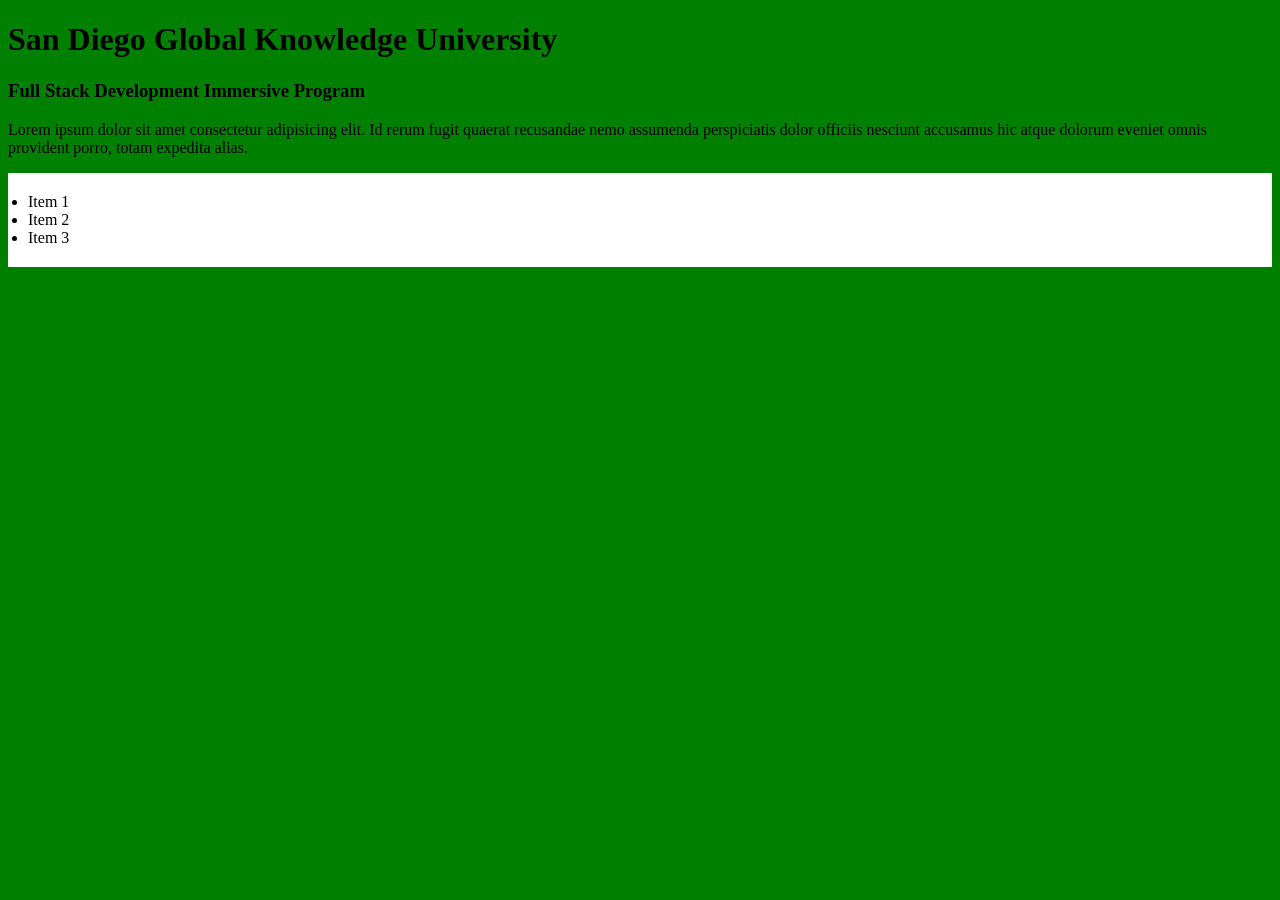
<file: First Project -My Blog/Index.html>
<!DOCTYPE html>
<html lang="en">
<head>
    <meta charset="UTF-8">
    <meta name="viewport" content="width=device-width, initial-scale=1.0">
    <title>My Blog SDGKU</title>
</head>
<link rel="stylesheet" href="mystyle.css">
<body>
    <h1><strong>San Diego Global Knowledge University</strong></h1>
    <h3>Full Stack Development Immersive Program</h3>

    <p>Lorem ipsum dolor sit amet consectetur adipisicing elit. Id rerum fugit quaerat recusandae nemo assumenda perspiciatis dolor officiis nesciunt accusamus hic atque dolorum eveniet omnis provident porro, totam expedita alias.</p>

    <ul>
        <li>Item 1</li>
        <li>Item 2</li>
        <li>Item 3</li>
    </ul>
</body>
</html>
</file>
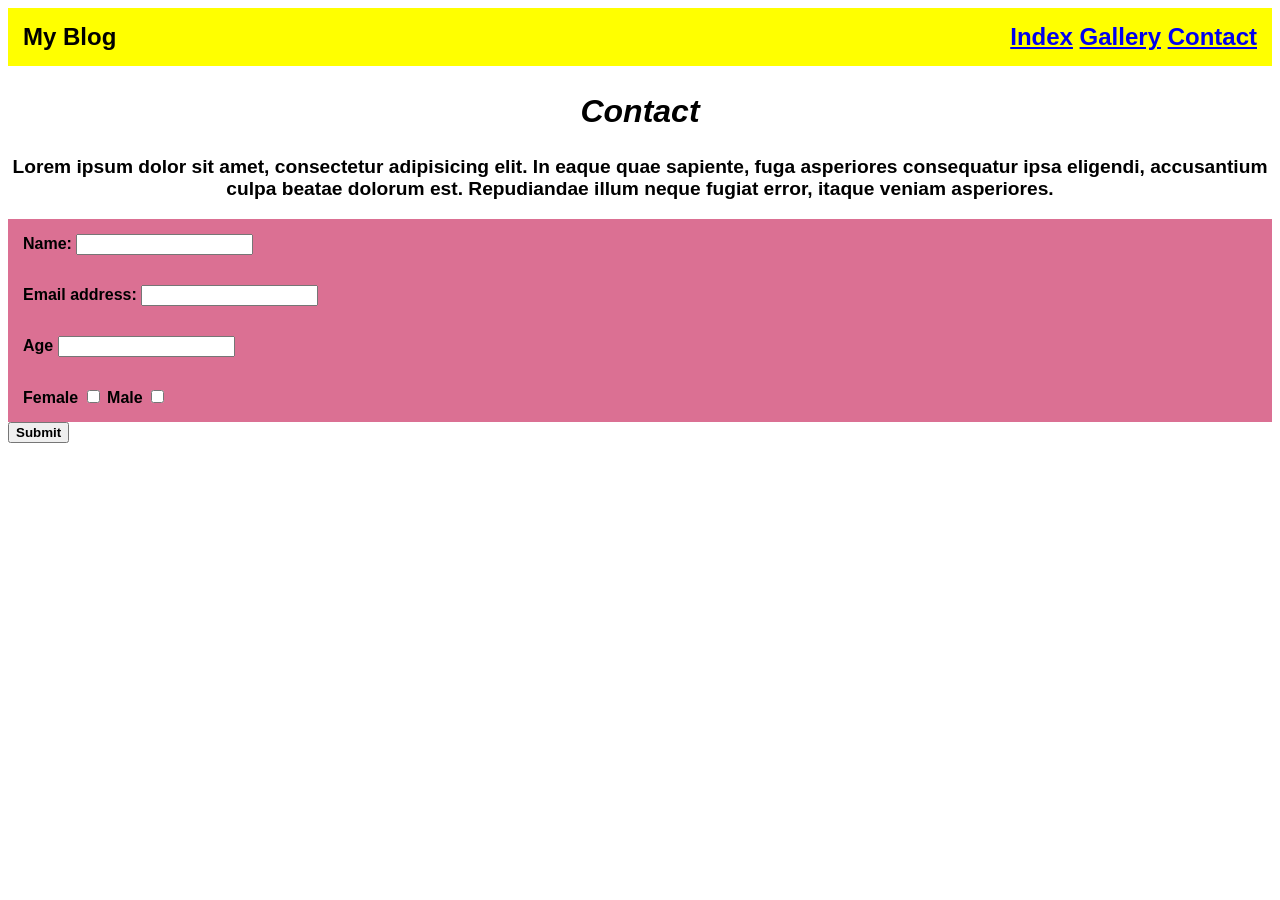
<file: First Project -My Blog/contact.html>
<!DOCTYPE html>
<html lang="en">
<head>
    <meta charset="UTF-8">
    <meta name="viewport" content="width=device-width, initial-scale=1.0">
    <link rel="stylesheet" href="home.css">
    <link rel="stylesheet" href="contact.css">
    <title>Contact</title>
</head>
<body>
     <header class="nav-flex"
        <h1>My Blog</h1>

        <nav>
            <a href="Index.html">Index</a>
            <a href="galley.html">Gallery</a>
            <a href="contact.html"> Contact</a>
            
        </nav>
    </header>

    <main>
    <h2>Contact</h2>
    <p>Lorem ipsum dolor sit amet, consectetur adipisicing elit. In eaque quae sapiente, fuga asperiores consequatur ipsa eligendi, accusantium culpa beatae dolorum est. Repudiandae illum neque fugiat error, itaque veniam asperiores.</p>
    <form>
        <div class="input-container">
            <Label>Name:</Label>
            <input type="text">
        </div>
        <div class= "input-container">
            <label>Email address:</label>
            <input type="number value="10">
            
        </div>

        <div class="input-container">
            <label>Age</label>
            <input type="text">
        </div>

        <div class="input-container">
            <label>Female</label>
            <input type="checkbox" name="Gender"value= "Female">

            <label>Male</label>
            <input type="checkbox"
            name="Gender" value=" Male">
        </div>

        <button>Submit</button>

        <div>
            
        </div>
    </form>
    </main>
</body>
</html>
</file>
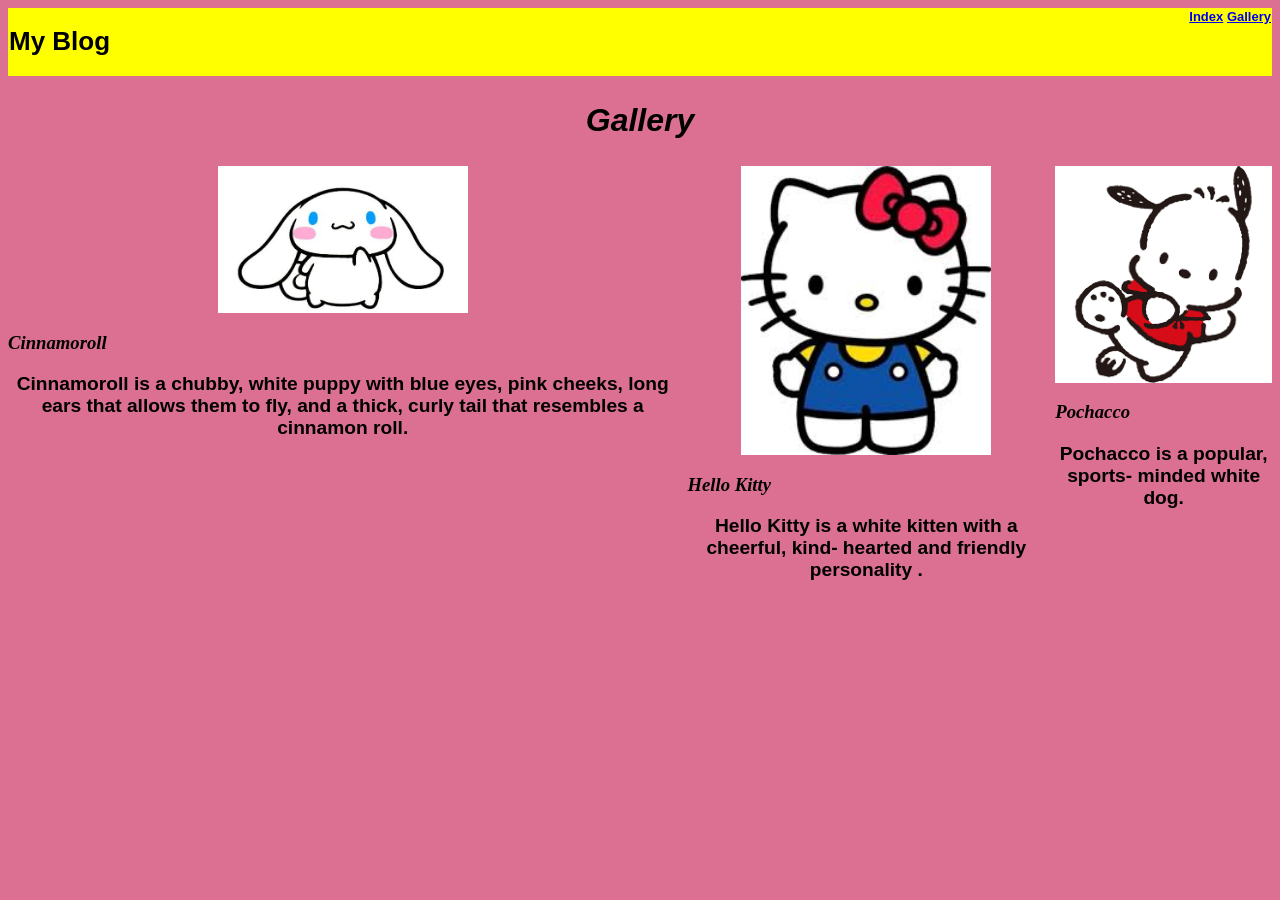
<file: First Project -My Blog/gallery.html>
<!DOCTYPE html>
<html lang="en">
<head>
    <meta charset="UTF-8">
    <meta name="viewport" content="width=device-width, initial-scale=1.0">
    <link rel="stylesheet" href="home.css">
    <title>Document</title>
    <link rel="stylesheet"href="gallery.css">
</head>
<body>
    <header class="nav-flex">
        <h1>My Blog</h1>

        <nav>
            <a href="home.html">Index</a>
            <a href="gallery.html">Gallery</a>
        </nav>
    </header>
    <main>
    <h2>Gallery</h2>

    <section class="container-blog">

        <div>
            <img src="hk7.jpeg"alt="cinnamoroll">
            <h3> Cinnamoroll</h3>
            <p>Cinnamoroll is a chubby, white puppy with blue eyes, pink cheeks, long ears that allows them to fly, and a thick, curly tail that resembles a cinnamon roll.</p>
        </div>

        <div>
            <img src="hk4.jpeg"alt="hellokitty">
            <h3>Hello Kitty</h3>
            <p>Hello Kitty is a white kitten with a cheerful, kind- hearted and friendly personality .</p>
        </div>

        <div>
            <img src="hk6.png"alt="pochacco">
            <h3>Pochacco</h3>
            <p>Pochacco is a popular, sports- minded white dog.</p>
        </div>
    </section>

    </main>
</body>
</html>
</file>
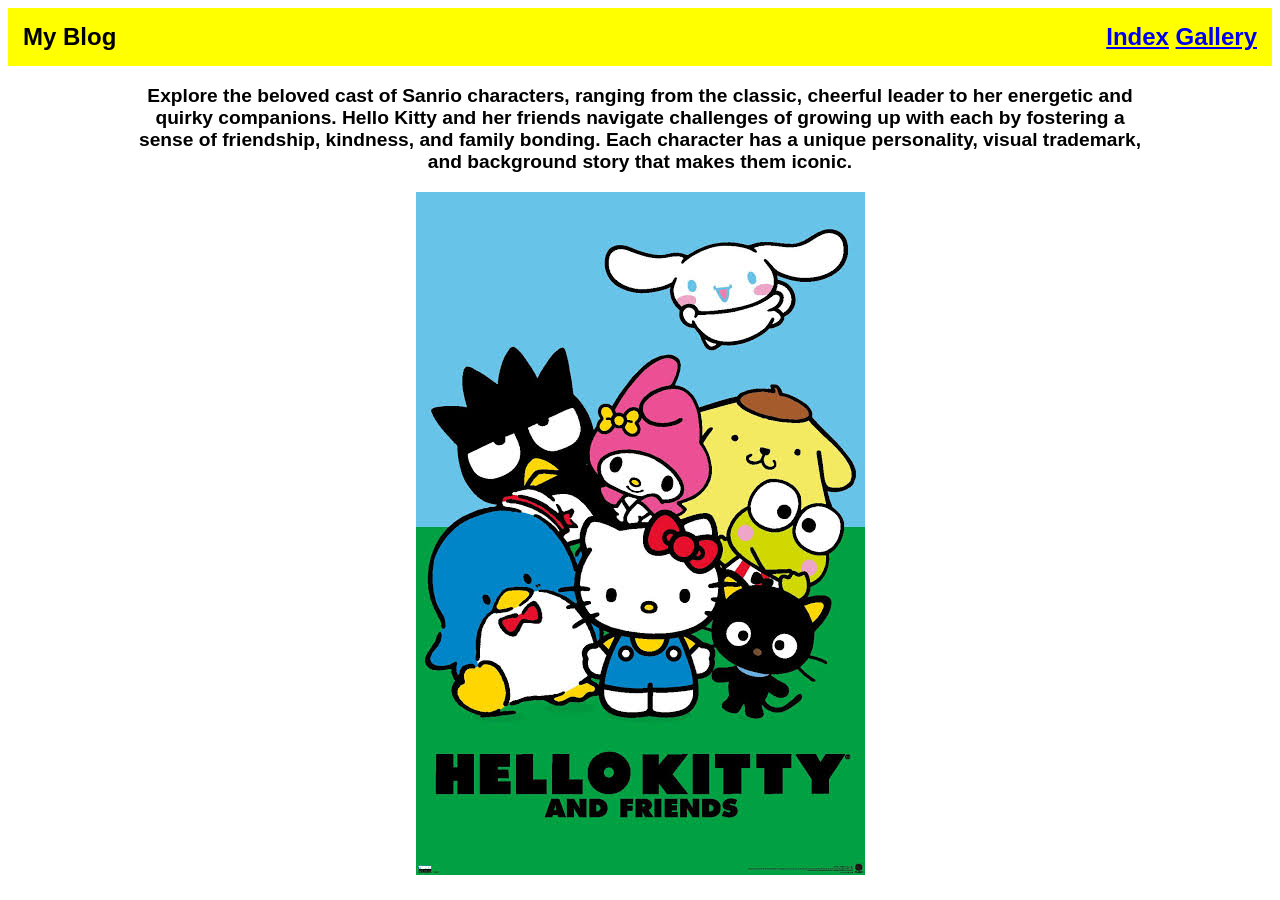
<file: First Project -My Blog/home.html>
<!DOCTYPE html>
<html lang="en">
<head>
    <meta charset="UTF-8">
    <meta name="viewport" content="width=device-width, initial-scale=1.0">
    <title>Sanrio</title>
    <link rel="stylesheet" href="home.css">
</head>
<body>
    <header class="nav-flex"
        <h1>My Blog</h1>

        <nav>
            <a href="Index.html">Index</a>
            <a href="galley.html">Gallery</a>
        </nav>
    </header>
    <main class="container">
        <p class="large-text">Explore the beloved cast of Sanrio characters, ranging from the classic, cheerful leader to her energetic and quirky companions. Hello Kitty and her friends navigate challenges of growing up with each by fostering a sense of friendship, kindness, and family bonding. Each character has a unique personality, visual trademark, and background story that makes them iconic.</p>
            <img src="hk3.jpeg"hkfriends"
            

        
    </main>
</body>
</html>
</file>
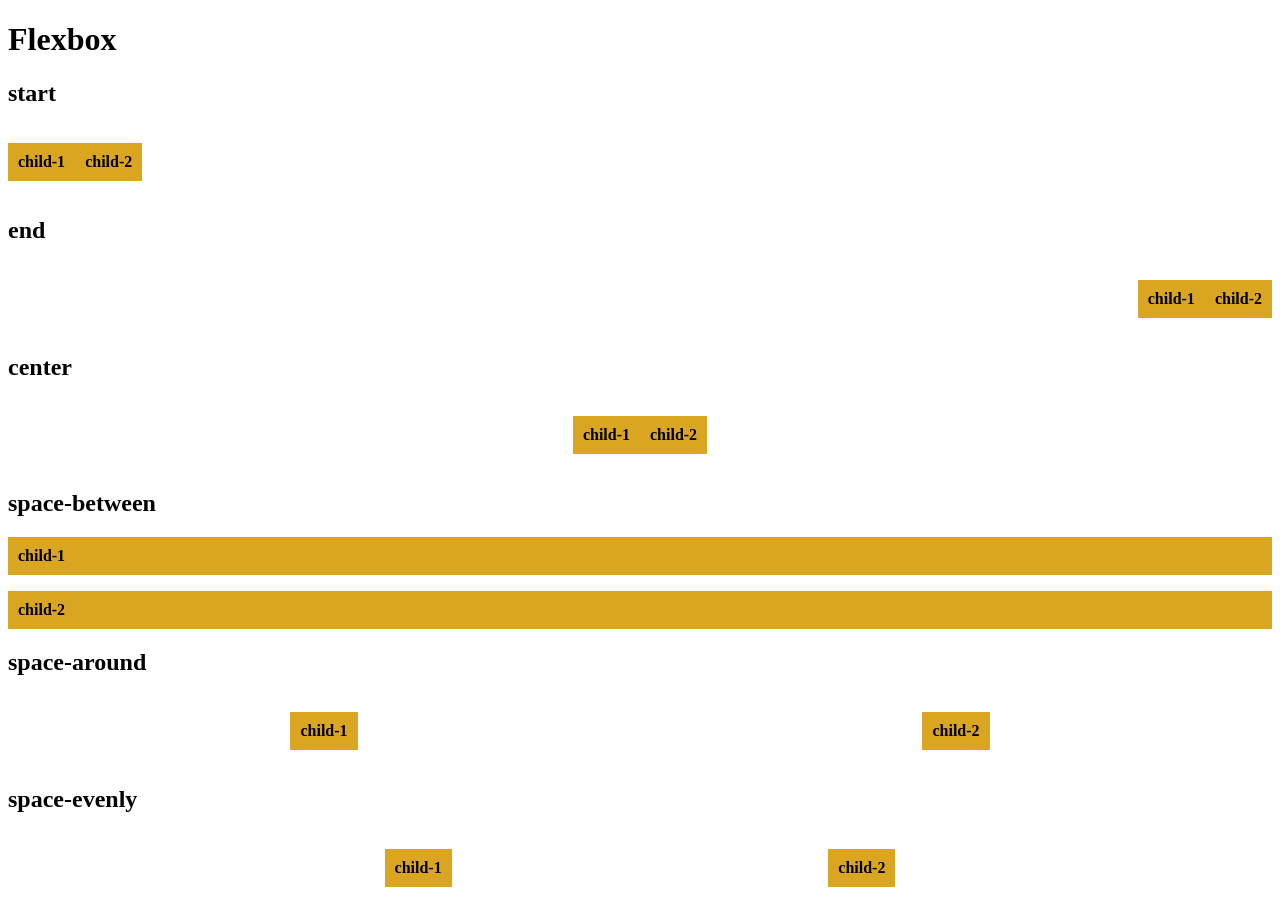
<file: First Project -My Blog/practice/flexbox.html>
<!DOCTYPE html>
<html lang="en">
<head>
    <meta charset="UTF-8">
    <meta name="viewport" content="width=device-width, initial-scale=1.0">
    <title>Document</title>
    <link rel="stylesheet" href="flexbox.css">
</head>
<body>
    <h1>Flexbox</h1>

    <h2>start</h2>
    <div class="container-flex-start">
        <p>child-1</p>
        <p>child-2</p>
        </div>

    <h2>end</h2>
    <div
    class="container-flex-end">
        <p>child-1</p>
        <p>child-2</p>
    </div>

    <h2>center</h2>
    <div
    class="container-flex-center">
        <p>child-1</p>
        <p>child-2</p>
    </div>

    <h2>space-between</h2>
    <div
    class="container-between">
        <p>child-1</p>
        <p>child-2</p>
    </div>

    <h2>space-around</h2>
    <div
    class="container-around">
        <p>child-1</p>
        <p>child-2</p>
    </div>

    <h2>space-evenly</h2>
    <div
    class="container-evenly">
        <p>child-1</p>
        <p>child-2</p>
    </div>

</body>
</html>
</file>
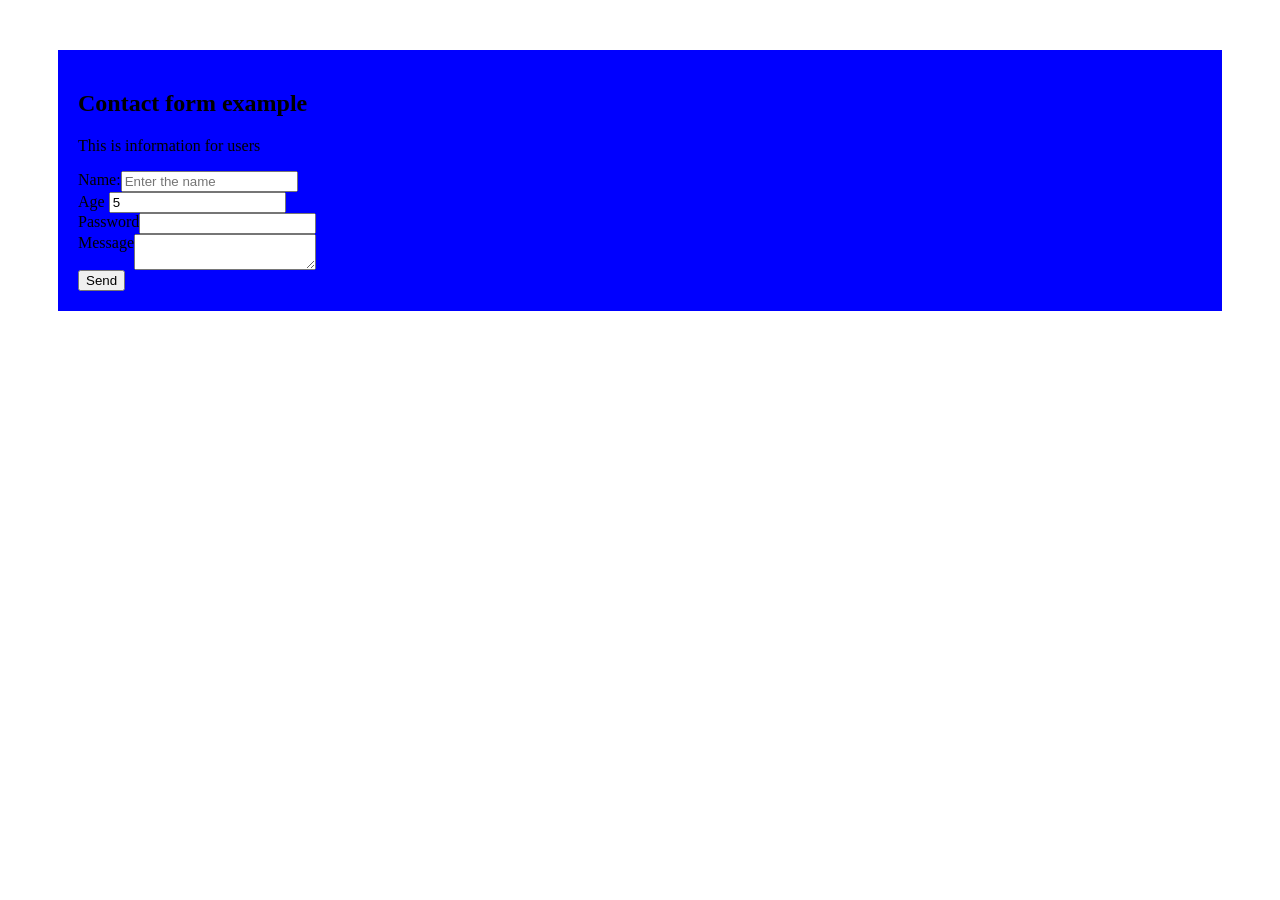
<file: First Project -My Blog/practice/forms.html>
<!DOCTYPE html>
<html lang="en">
<head>
    <meta charset="UTF-8">
    <meta name="viewport" content="width=device-width, initial-scale=1.0">
    <link rel="stylesheet" href="forms.css">    
    <title>Forms</title>
</head>
<body>
    <div class="form-container">
        <!--Block-->
    <h2> Contact form example</h2>
    <p>This is information for users</p>
    
    <form>
        <div class="input-container">
    <!--inline-->
    <label>Name:</label>
    <input type="text"placeholder= "Enter the name" id="textName" name="user_name">
        </div>

        <div class="input-container">
            <label>Age
            <input type="number" value="5">
            </label>
        </div>

        <div class="input-container">
        <label>Password</label>
        <input type="password" name="user_password">
        </div>

        <div class="input-container">
            <label>Message</label>
            <textarea></textarea>
        </div>


        <button>Send</button>

    
</form>
</div>


</body>
</html>
</file>
<file: First Project -My Blog/mystyle.css>
h1 {color:black;
text-align: left;

}
h3 {color:black;
}
body{background-color: green;
}

ul{
    background-color: white;
    padding: 20px;
}
</file>
<file: First Project -My Blog/home.css>
body{
font-family: 'Segoe UI', Tahoma, Geneva, Verdana, sans-serif;
}
header{
    background-color:yellow;
    color: black;
    text-align: center;
    font-size: 100%;
    padding: 15px;
    font-size: x-large;
    font-weight: bold;
    

}
p{
    color:black;
    text-align:center;
    font-weight:300px;
    font-weight: bold;
    font-size: larger;
    
}
img{
    max-width: 100%;
    display: block;
    margin-left: auto;
    margin-right:auto;
}
.nav-flex{
    display: flex;
    justify-content: space-between;
}
.container{
    width: 80%;
    margin-left:auto;
    margin-right:auto;
}

.container-blog{
    display: flex;
    gap: 10px;
}
</file>
<file: First Project -My Blog/contact.css>
.input-container{

    background-color: palevioletred;
    padding:15px;
    
}
h2{
    font-style: italic;
    text-align: center;
    font-size:xx-large;
    
}
label{
    font-weight: bold;
}
Button{
    font-weight: bold;
    
    

}
</file>
<file: First Project -My Blog/gallery.css>
header{ 
    background-color: yellow;
    font-size:small;
    padding: 1px;
}

h3{
    font-family: 'Times New Roman', Times, serif;
    font-style: italic;
}
h2{
    font-style: italic;
    text-align: center;
    font-size: xx-large;
}
p{
    text-align: center;
    border: bottom left radius 100px;
}
body{
    background-color:palevioletred;
}

img{
    width:250px;px;
    box-sizing: content-box;
}
</file>
<file: First Project -My Blog/practice/flexbox.css>
p{
    background-color: goldenrod;
    padding:10px;
    font-weight:bold;
}

.container-flex-start{
    display: flex;
    flex-direction: row;
    justify-content:flex-start;
}
.container-flex-end{
    display: flex;
    flex-direction: row;
    justify-content:flex-end;
}
.container-flex-center{
    display: flex;
    flex-direction: row;
    justify-content:center;
}
.container-flex-bewtween{
    display: flex;
    flex-direction: row;
    justify-content:space-between;
}

.container-around{
    display: flex;
    flex-direction: row;
    justify-content:space-around;
}
.container-evenly{
    display: flex;
    flex-direction: row;
    justify-content:space-evenly;
}
</file>
<file: First Project -My Blog/practice/forms.css>
body{
    font-family: 'Times New Roman', Times, serif;
}
.form-container{
    background-color: blue;
    padding: 20px;
    margin: 50px;
    
}
.input-container{
    display: flex;
    flex-direction: row;
    margin: bottom 10px;
}
</file>
